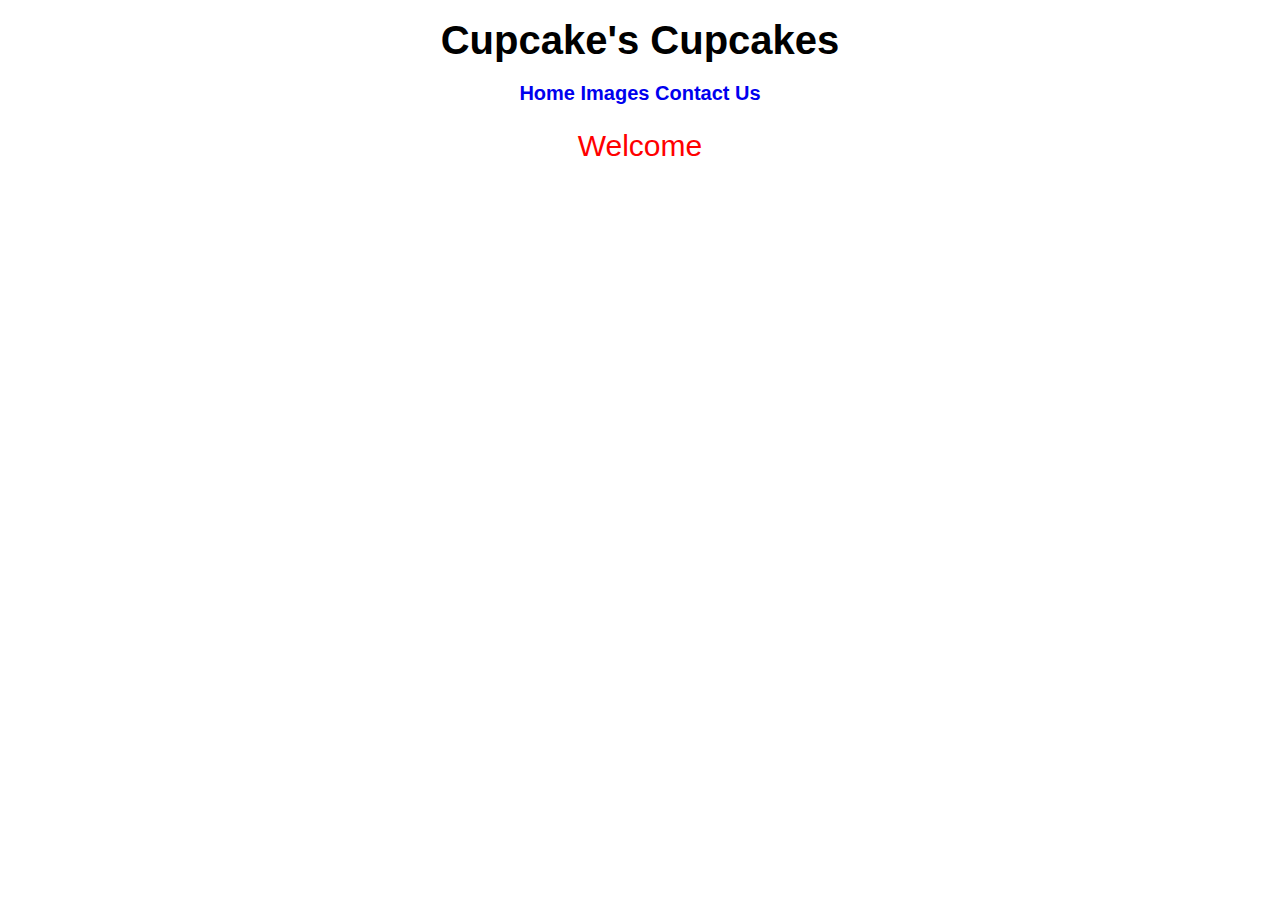
<file: index.html>
<!DOCTYPE html>
<html>
  <head>
    <link rel="stylesheet" href="css/styles.css" type="text/css">
    <meta charset="utf-8">
    <title>Cupcake House</title>
  </head>
  <body>
    <h1>Cupcake's Cupcakes</h1>
    <h2>
      <a href="index.html">Home</a>
      <a href="images.html">Images</a>
      <a href="contact-us.html">Contact Us</a>
    </h2>
    <p class="flashy">Welcome</p>

  </body>
</html>
</file>
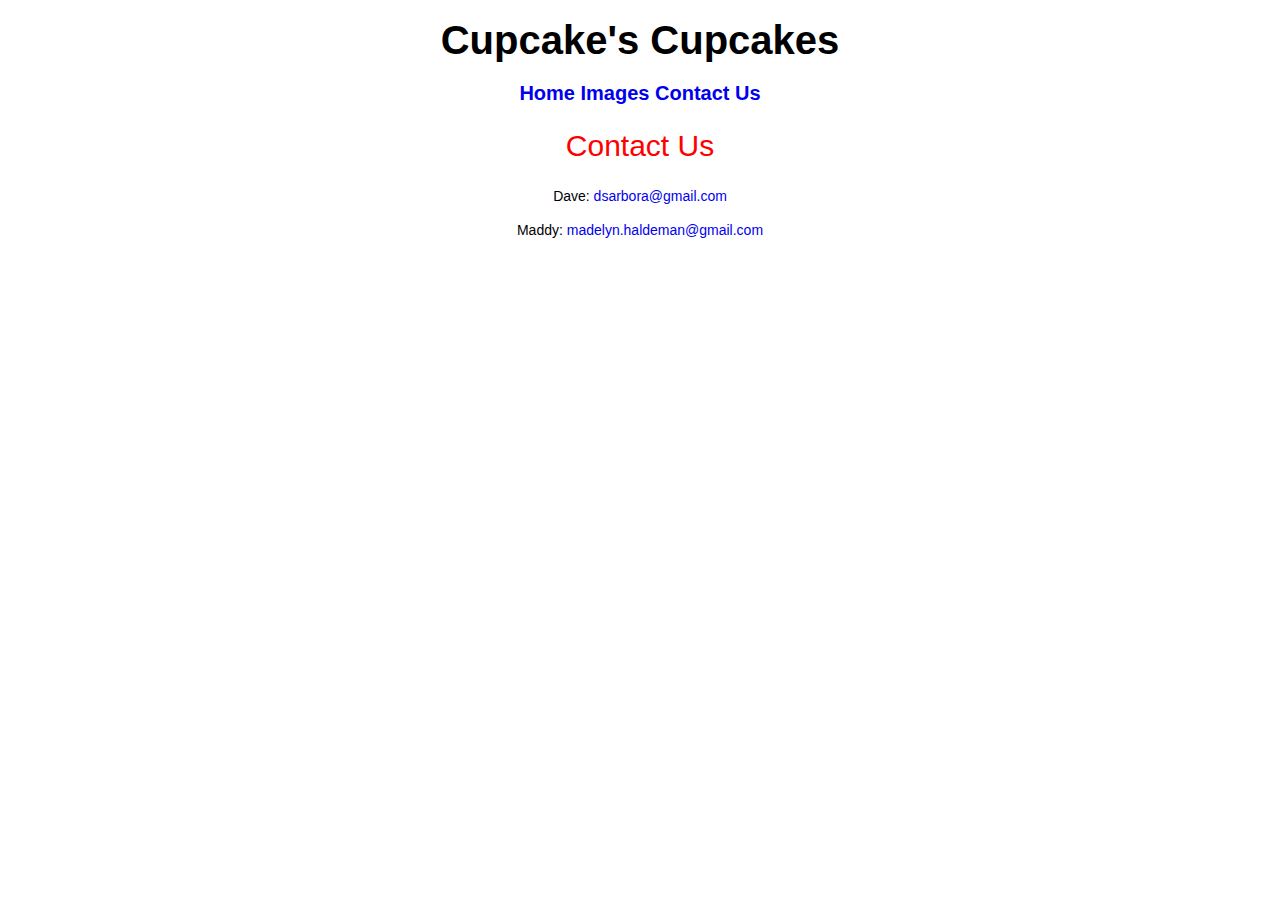
<file: contact-us.html>
<!DOCTYPE html>
<html>
  <head>
    <link rel="stylesheet" href="css/styles.css" type="text/css" media="all">
    <meta charset="utf-8">
    <title>Contact Us</title>
  </head>
  <body>

    <h1>Cupcake's Cupcakes</h1>
    <h2>
      <a href="index.html">Home</a>
      <a href="images.html">Images</a>
      <a href="contact-us.html">Contact Us</a>
    </h2>

    <p class="flashy">Contact Us</p>
      <p>Dave: <a href="mailto:dsarbora@gmail.com">dsarbora@gmail.com</a></p>
      <p>Maddy: <a href="mailto:madelyn.haldeman@gmail.com">madelyn.haldeman@gmail.com</a></p>

  </body>
</html>
</file>
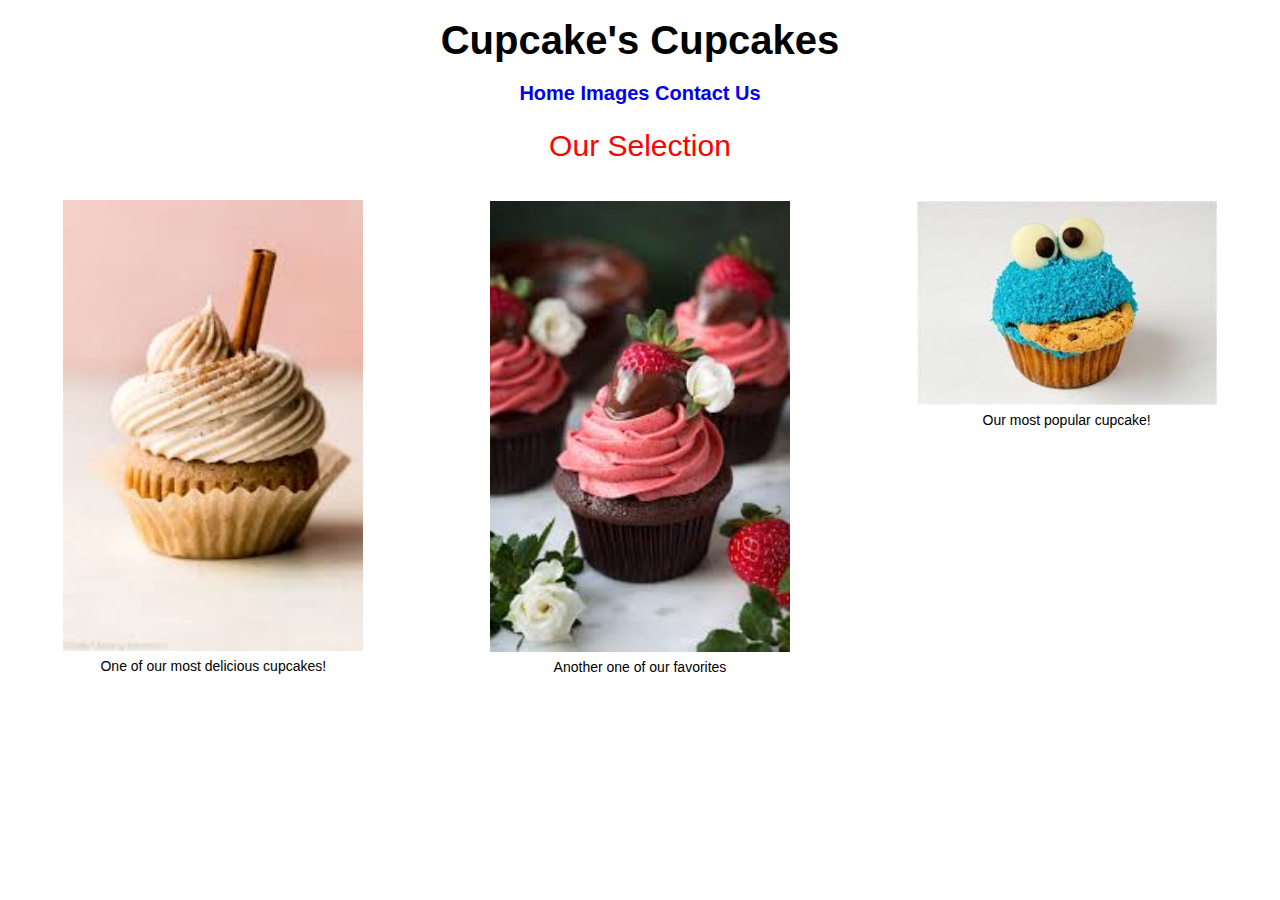
<file: images.html>
<!DOCTYPE html>
<html>
  <head>
    <link rel="stylesheet" href="css/styles.css">
    <meta charset="utf-8">
    <title>Images</title>
  </head>
  <body>

    <h1>Cupcake's Cupcakes</h1>
    <h2>
      <a href="index.html">Home</a>
      <a href="images.html">Images</a>
      <a href="contact-us.html">Contact Us</a>
    </h2>

    <p class="flashy">Our Selection</p>

    <div id="pics">
      <p><img src="img/cupcake1.jpg"/><br>One of our most delicious cupcakes!</p>
      <p class="too-high"><img src="img/cupcake2.jpg"/><br>Another one of our favorites</p>
      <p class="best"><img src="img/cupcake3.jpg"/><br>Our most popular cupcake!</p>
    </div>

  </body>
</html>
</file>
<file: css/styles.css>
body{
  text-align: center;
}
a {
text-decoration: none;}

img {
  width: 300px;}

#pics {
  column-count: 3;
}
.too-high{
  position: relative;
  top: 15px;
}
h1{
  font-family: "Century Gothic", CenturyGothic, AppleGothic, sans-serif;
  font-size: 40px;
  font-style: normal;
  font-variant: normal;
  font-weight: 700;
  line-height: 26.4px;
}
h2{
  font-family: "Century Gothic", CenturyGothic, AppleGothic, sans-serif;
  font-size: 20px;
  font-style: normal;
  font-variant: normal;
  font-weight: 700;
  line-height: 26.4px;
}

h3 { font-family: "Century Gothic", CenturyGothic, AppleGothic, sans-serif;
font-size: 14px;
font-style: normal; font-variant: normal;
font-weight: 700; line-height: 15.4px;}

p { font-family: "Century Gothic", CenturyGothic, AppleGothic, sans-serif;
font-size: 14px;
font-style: normal;
font-variant: normal;
font-weight: 400;
line-height: 20px;
}

.flashy{
  color: red;
  font-size: 30px;
}
.best{
  position: relative;
  top: 15px;
}
.best:hover{
  transform: scale(1.5);
}
</file>
